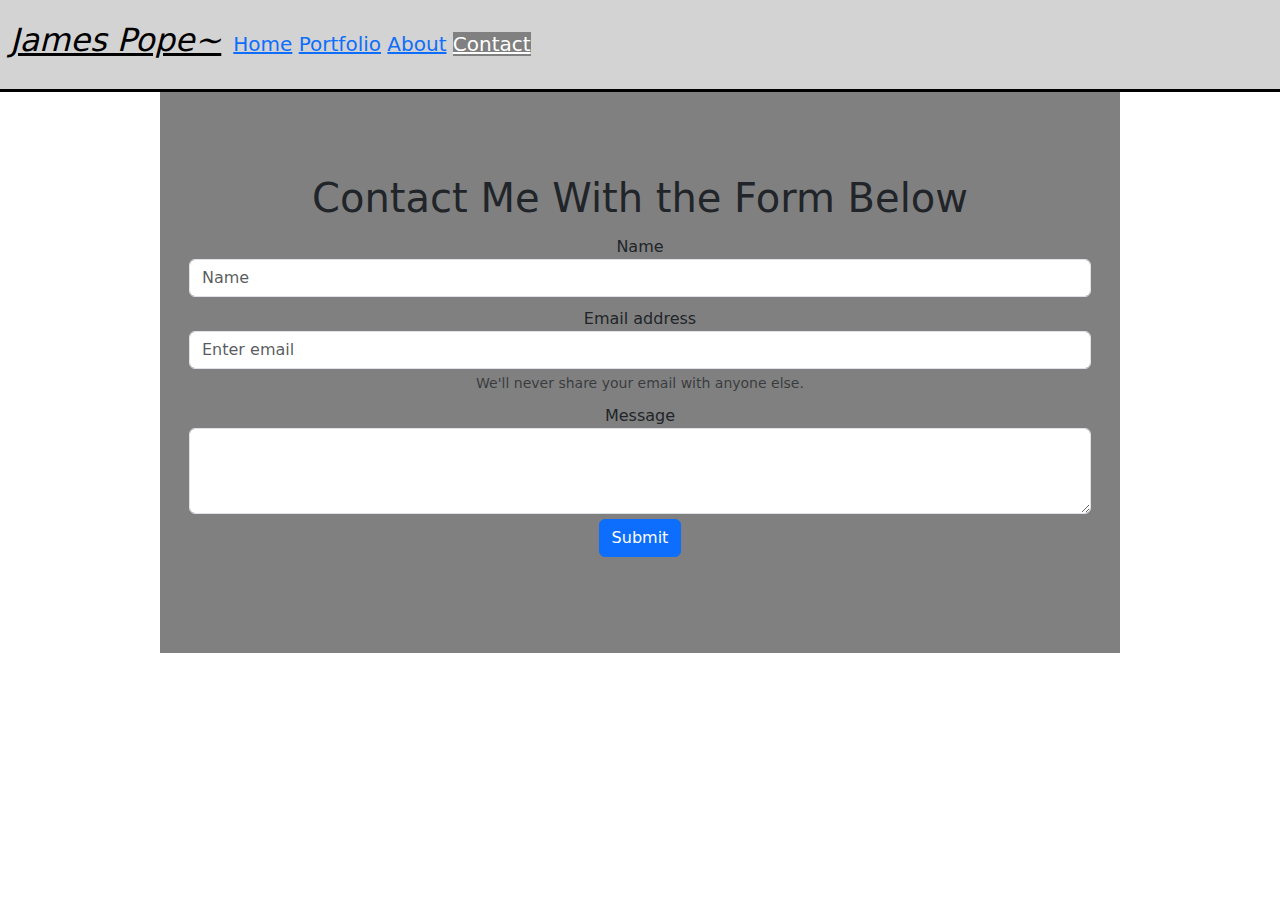
<file: contact.html>
<!DOCTYPE html>
<html lang="en">
  <head>
    <meta charset="UTF-8" />
    <meta name="viewport" content="width=device-width, initial-scale=1.0" />
    <title>Contact</title>
    <link rel="stylesheet" href="style.css" />
    <script src="javascript.js"></script>
    <link
      href="https://cdn.jsdelivr.net/npm/bootstrap@5.3.3/dist/css/bootstrap.min.css"
      rel="stylesheet"
      integrity="sha384-QWTKZyjpPEjISv5WaRU9OFeRpok6YctnYmDr5pNlyT2bRjXh0JMhjY6hW+ALEwIH"
      crossorigin="anonymous"
    />
  </head>
  <body>
    <!--Header with links-->
    <header>
      <h2 class="name">James Pope~</h2>
      <div class="header_links">
        <a href="index.html">Home</a>
        <a href="portfolio.html">Portfolio</a>
        <a href="about.html">About</a>
        <a class="active" href="contact.html">Contact</a>
      </div>
    </header>

    <main>
      <h1>Contact Me With the Form Below</h1>

      <form action="success.html" method="get">
        <div class="form-group">
          <label for="InputName1">Name</label>
          <input
            type="name"
            class="form-control"
            id="exampleInputName1"
            placeholder="Name"
          />
        </div>

        <div class="form-group">
          <label for="InputEmail1">Email address</label>
          <input
            type="email"
            class="form-control"
            id="exampleInputEmail1"
            aria-describedby="emailHelp"
            placeholder="Enter email"
          />
          <small id="emailHelp" class="form-text text-muted"
            >We'll never share your email with anyone else.</small
          >
        </div>

        <div class="form-group">
          <label for="InputMessage1">Message</label>
          <textarea
            class="form-control"
            id="FormControlTextarea1"
            rows="3"
          ></textarea>
        </div>

        <button type="submit" class="btn btn-primary">Submit</button>
      </form>
    </main>
  </body>
</html>
</file>
<file: style.css>
body {
  margin: 0;
  font-family: "Courier New", Courier, monospace;
  color: white;
  background-color: white;
}

main {
  display: flex;
  flex-direction: column;
  margin: 0 auto;
  padding: 85px 24px 96px;
  width: 75%;
  height: 100%;
  text-align: center;
  background-color: gray;
}

/* These classes are for the header */
header {
  display: flex;
  align-items: center;
  overflow: hidden;
  background-color: lightgray;
  padding: 20px 10px;
  color: black;
  outline-width: 3px;
  outline-style: solid;
  outline-color: black;
}

.name {
  font-style: italic;
  text-decoration: underline;
}

.header_links {
  float: left;
  color: black;
  text-align: center;
  padding: 12px;
  text-decoration: none;
  font-size: 20px;
  line-height: 25px;
  border-radius: 4px;
}

.header_links a:hover {
  background-color: white;
  color: black;
}

.active {
  background-color: gray;
  color: white;
}

.profilepic {
  width: 25%;
}

.githublink {
  width: 25%;
}

/* box-sizing implementation */
.box-sized-thank-you {
  box-sizing: border-box;
  width: 100%;
  border: solid black 5px;
  padding: 5px;
  color: black !important;
  text-align: center;
}

.smiley {
  width: 25%;
}

/* This is for the form */
.form-group {
  margin: 0 auto;
  padding: 5px;
  display: flex;
  flex-direction: column;
  flex-flow: column wrap;
  justify-content: space-between;
}

.form-success {
  display: flex;
  flex-direction: column;
  flex-wrap: wrap;
  margin: 0 auto;
  padding: 85px 24px 96px;
  width: 75%;
  height: auto;
  text-align: center;
  background-color: gray;
}

/* This is for the grid container */
.grid_container {
  display: grid;
  grid-template-columns: 3;
  grid-template-rows: 3;
  padding: 50px;
}

.grid_div1 {
  grid-column: 1;
  grid-row: 1;
  position: relative;
}

.videogames {
  grid-column: 3;
  grid-row: 1;
}

.grid_div1_img {
  width: 100%;
  background-color: lightgray;
}

.grid_div2 {
  grid-column: 3;
  grid-row: 3;
  position: relative;
}

.militaria {
  grid-column: 1;
  grid-row: 3;
}

.grid_div2_img {
  width: 100%;
}

.grid_div3 {
  grid-column: 2;
  padding: 15px;
}

.grid_div4 {
  grid-row: 2;
  padding: 15px;
}
</file>
